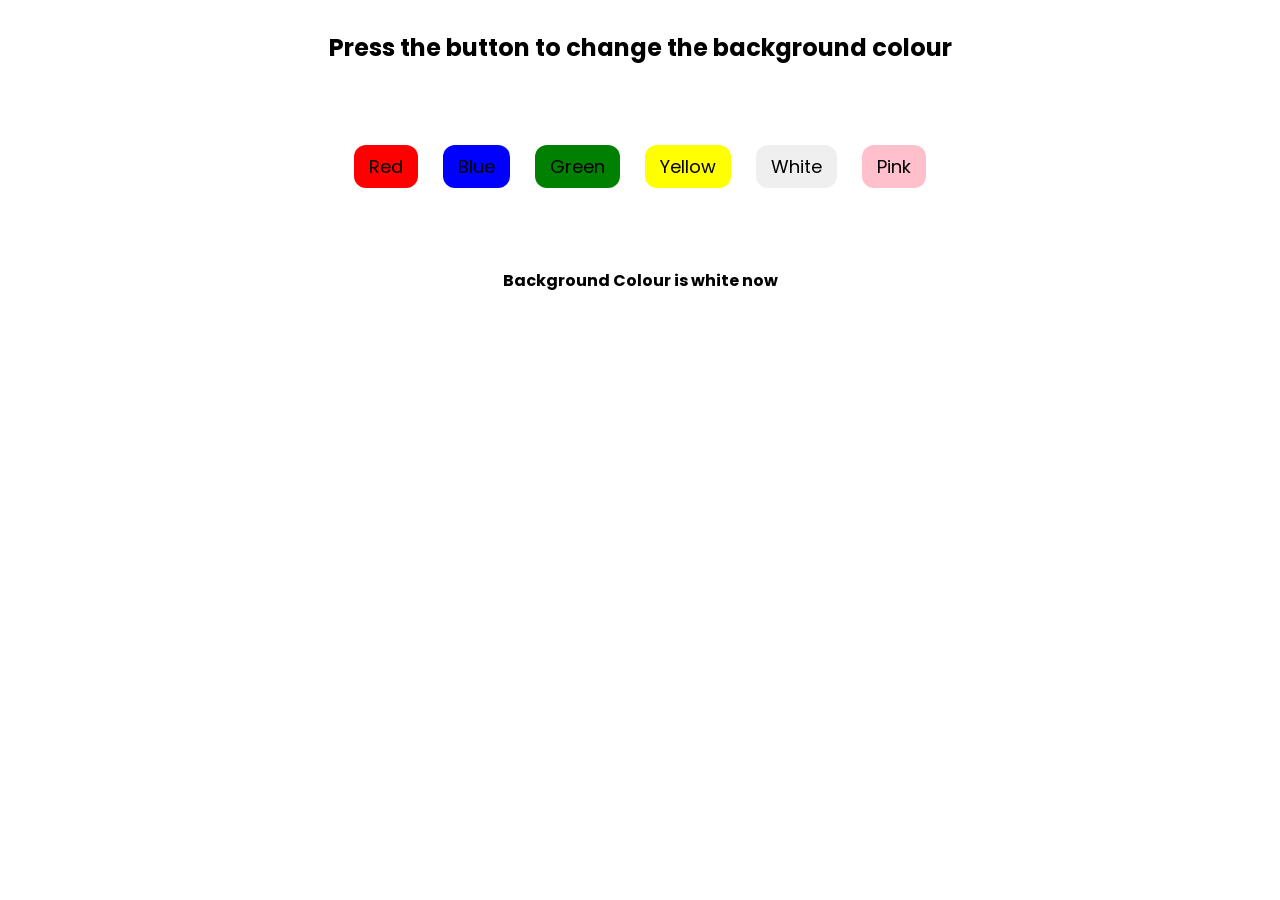
<file: background_changer/index.html>
<!DOCTYPE html>
<html lang="en">
<head>
    <meta charset="UTF-8">
    <meta name="viewport" content="width=device-width, initial-scale=1.0">
    <title>Background-changer</title>
    <link rel="stylesheet" href="style.css">
    <link rel="preconnect" href="https://fonts.googleapis.com">
<link rel="preconnect" href="https://fonts.gstatic.com" crossorigin>
<link href="https://fonts.googleapis.com/css2?family=Poppins:ital,wght@0,100;0,200;0,300;0,400;0,500;0,600;0,700;0,800;0,900;1,100;1,200;1,300;1,400;1,500;1,600;1,700;1,800;1,900&display=swap" rel="stylesheet">
</head>
<body>
    <h3>Press the button to change the background colour</h3>
    <div id="parent">
        <button id="red">Red</button>
        <button id="blue">Blue</button>
        <button id="green">Green</button>
        <button id="yellow">Yellow</button>
        <button id="white">White</button>
        <button id="pink">Pink</button>
    </div>
    <h4 id="lst-tag">Background Colour is white now </h4>
</body>
<script src="script.js"></script>
</html>
</file>
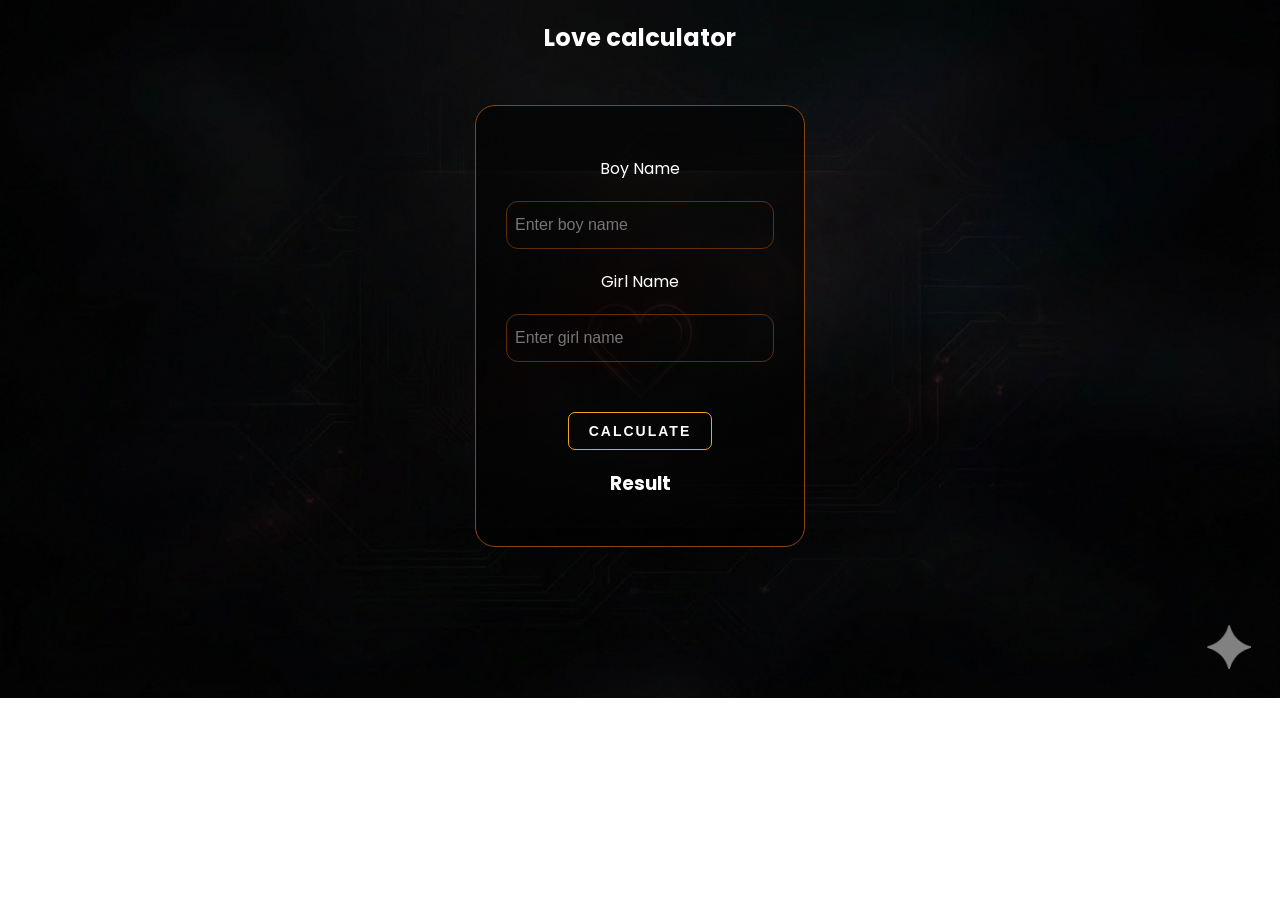
<file: love_calculator/index.html>
<!DOCTYPE html>
<html lang="en">
<head>
    <meta charset="UTF-8">
    <meta name="viewport" content="width=device-width, initial-scale=1.0">
    <title>Love calculator</title>
    <link rel="stylesheet" href="style.css">
    <link rel="preconnect" href="https://fonts.googleapis.com">
<link rel="preconnect" href="https://fonts.gstatic.com" crossorigin>
<link href="https://fonts.googleapis.com/css2?family=Lobster&family=Poppins:ital,wght@0,100;0,200;0,300;0,400;0,500;0,600;0,700;0,800;0,900;1,100;1,200;1,300;1,400;1,500;1,600;1,700;1,800;1,900&display=swap" rel="stylesheet">
</head>
<body>
   <h2>Love calculator</h2> 
   <div class="main">
   <div class="parent">
   <label for="boy">Boy Name</label>
   <input type="text" id="boy" required placeholder="Enter boy name">
   <label for="girl">Girl Name</label>
   <input type="text" id="girl" required placeholder="Enter girl name">
   <button>calculate</button>
   <h3 id="res">Result
   </h3>
   </div>
   </div>
</body>
<script src="script.js"></script>
</html>
</file>
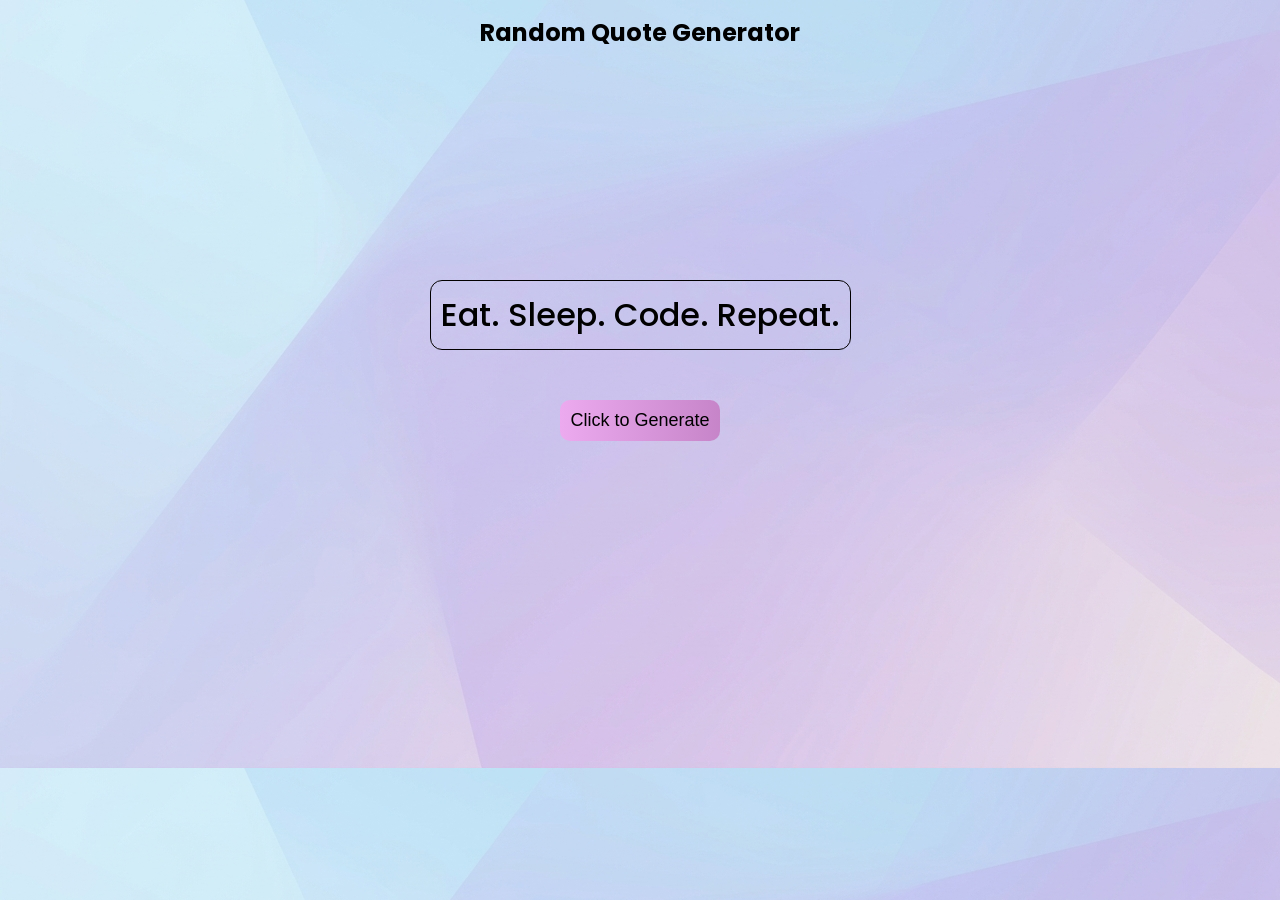
<file: basic_project/qutoeGenerator/quote.html>
<!DOCTYPE html>
<html lang="en">
<head>
    <meta charset="UTF-8">
    <meta name="viewport" content="width=device-width, initial-scale=1.0">
    <title>Quote generator</title>
    <link rel="stylesheet" href="quote.css">
    <link rel="preconnect" href="https://fonts.googleapis.com">
<link rel="preconnect" href="https://fonts.gstatic.com" crossorigin>
<link href="https://fonts.googleapis.com/css2?family=Lobster&family=Poppins:ital,wght@0,100;0,200;0,300;0,400;0,500;0,600;0,700;0,800;0,900;1,100;1,200;1,300;1,400;1,500;1,600;1,700;1,800;1,900&display=swap" rel="stylesheet">
</head>
<body>
    <h2>Random Quote Generator</h2>
    <div class="heads">
    <h3> Eat. Sleep. Code. Repeat.</h3>
    <button>Click to Generate</button>
    </div>
</body>
<script src="quote.js"> </script>
</html>
</file>
<file: background_changer/style.css>
*{
    padding: 0;
    margin: 0;
    font-family: "Poppins", sans-serif;
}
h3{
    margin: 30px;
    text-align: center;
    font-size: 24px;
}
#parent{
    display: flex;
    align-items: center;
    justify-content: center;
    
    margin: 80px  300px;
    gap: 25px;
}
button{
    padding: 8px 15px;
    border-radius: 12px;
    border: none;
    cursor: pointer;
    transition: 0.3s;
    font-size: 18px;
}
#red{
    background-color: red;
}
#blue{
    background-color: blue;
}
#green{
    background-color: green;
}
#yellow{
    background-color: yellow;
}
#pink{
    background-color: pink;
}
button:hover{
    transform: scale(1.1);
}
h4{
    text-align: center;
    margin: 30px ;
}
@media ( max-width : 480px){
    h3{
    margin: 20px;
    text-align: center;
    font-size: 18px;

}
#parent{
    display: flex;
    align-items: center;
    justify-content: center;
    flex-direction:row;
    flex-wrap: wrap;
    margin: 60px  80px;
    gap: 15px;
}
button{
    padding: 6px 12px;
    border-radius: 12px;
    border: none;
    cursor: pointer;
    transition: 0.3s;
    font-size: 14px;
}

}
@media( max-width : 768px){
      h3{
    margin: 25px;
    text-align: center;
    font-size: 22px;

}
#parent{
    display: flex;
    align-items: center;
    justify-content: center;
    flex-direction:row;
    flex-wrap: wrap;
    margin: 80px  100px;
    gap: 20px;
}
button{
    padding: 8px 16px;
    border-radius: 12px;
    border: none;
    cursor: pointer;
    transition: 0.3s;
    font-size: 18px;
}
}
</file>
<file: love_calculator/style.css>
body{
    background-image: url('love-backgr.png');
      font-family: "Poppins", sans-serif;
    color: #fff;
    background-repeat: no-repeat;
    background-size: cover;
    
}
h2{
    text-align: center;
}
.main{
  display: flex;
  justify-content: center;
}
.parent{
  border: 1px solid saddlebrown;
  border-radius: 20px;
   background: rgb(0, 0, 0,0.6);
    display: inline-flex;
    flex-direction: column;
    justify-content: center;
    align-items: center;
    margin: 30px auto;
    padding: 30px;
    
}
input{
    color: #fff;
    background: transparent;
    margin-top: 20px;
    width: 250px;
    height: 30px;
    padding: 8px;
    border-radius: 12px;
    font-size: 16px;
    border: 1px solid #ca611173 ;
    outline: none;
}
label{
    margin-top: 20px;
}

button {
margin-top: 50px;
  position: relative;
  padding: 10px 20px;
  border-radius: 7px;
  border: 1px solid rgb(239, 165, 28);
  font-size: 14px;
  text-transform: uppercase;
  font-weight: 600;
  letter-spacing: 2px;
  background: transparent;
  color: #fff;
  overflow: hidden;
  box-shadow: 0 0 0 0 transparent;
  -webkit-transition: all 0.2s ease-in;
  -moz-transition: all 0.2s ease-in;
  transition: all 0.2s ease-in;
}

button:hover {
  background: rgba(84, 43, 2, 0.71);
  box-shadow: 0 0 30px 5px rgba(108, 42, 6, 0.653);
  -webkit-transition: all 0.2s ease-out;
  -moz-transition: all 0.2s ease-out;
  transition: all 0.2s ease-out;
  transform: scale(1.05);
}

button:hover::before {
  -webkit-animation: sh02 0.5s 0s linear;
  -moz-animation: sh02 0.5s 0s linear;
  animation: sh02 0.5s 0s linear;
}

button::before {
  content: '';
  display: block;
  width: 0px;
  height: 86%;
  position: absolute;
  top: 7%;
  left: 0%;
  opacity: 0;
  background: #fff;
  box-shadow: 0 0 50px 30px #fff;
  -webkit-transform: skewX(-20deg);
  -moz-transform: skewX(-20deg);
  -ms-transform: skewX(-20deg);
  -o-transform: skewX(-20deg);
  transform: skewX(-20deg);
}

@keyframes sh02 {
  from {
    opacity: 0;
    left: 0%;
  }

  50% {
    opacity: 1;
  }

  to {
    opacity: 0;
    left: 100%;
  }
}

button:active {
  box-shadow: 0 0 0 0 transparent;
  -webkit-transition: box-shadow 0.2s ease-in;
  -moz-transition: box-shadow 0.2s ease-in;
  transition: box-shadow 0.2s ease-in;
}
@media(max-width:480px){
  body{
    background: black;
  }
  .parent{
    margin: 18px auto;
    padding: 18px;
    
  }
  input{
    margin-top: 15px;
    width: 150px;
    height: 16px;
    padding: 5px;
    
    font-size: 16px;
  }
  label{
    margin-top: 20px;
 }

button{
  margin-top: 30px;
  font-size: 12px;
  padding: 6px 12px;
  font-weight: 400;
  letter-spacing: 1px;
}
}
@media(max-width:768px){
   body{
    background: black;
  }
  .parent{
     margin: 24px auto;
    padding: 12px;
    
  }
  input{
     margin-top: 10px;
    width: 180px;
    height: 20px;
    padding: 6px;
    
    font-size: 14px;
  }
  label{
    margin-top: 12px;
 }

button{
  margin-top: 32px;
  font-size: 14px;
  padding: 8px 16px;
  font-weight: 400;
  letter-spacing: 1.5px;
}
}
</file>
<file: basic_project/qutoeGenerator/quote.css>
*{
    padding: 0;
    margin: 0;
}
body{
   font-family: "Poppins", sans-serif;
   background-image: url(background.png);
}
.heads{
    display: flex;
    flex-direction: column;
    align-items: center;
    justify-content: center;
    margin-top: 200px;
    padding: 30px;
}
button{
    margin-top: 50px;
    padding: 10px ;
    font-size: 18px;
    outline: none;
    border-radius: 10px;
    border: none;
    background: linear-gradient(to right, #ecaaef, #c57ac3da);
    transition: 0.3s;
}
button:hover{
    transform: scale(1.08);
}
h3{
    font-size: 32px;
    font-weight: 500;
    border: 1px solid #020000;
    padding: 10px;
    border-radius: 12px;
    transition: opacity 0.3s ease;
}

h2{
    text-align: center;
    margin: 15px;
}
@media (max-width:480px) {

  h3{
    font-size: 22px;
    font-weight: 400;
}
h2{
    text-align: center;
    margin: 10px;
}  
}
@media (max-width: 768px){
     h3{
    font-size: 26px;
    font-weight: 400;
}
h2{
    text-align: center;
    margin:20px;
} 
}
</file>
